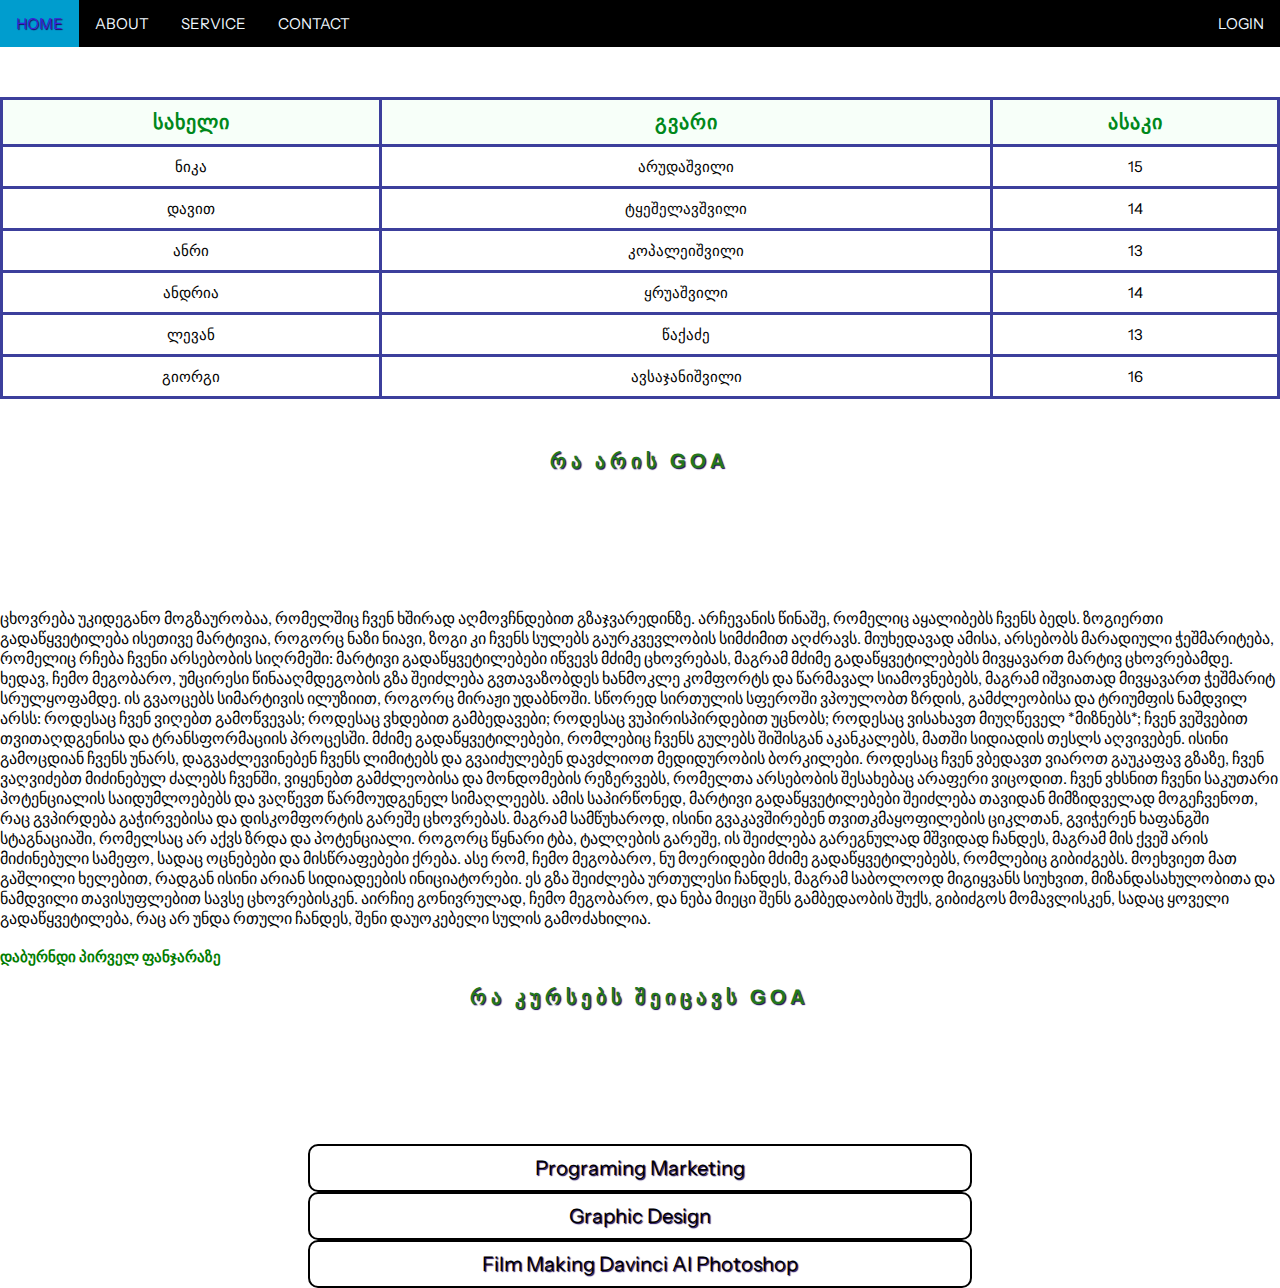
<file: index.html>
<html lang="en">
<head>
    <meta charset="UTF-8">
    <meta http-equiv="X-UA-Compatible" content="IE=edge">
    <meta name="viewport" content="width=device-width, initial-scale=1.0">
    <link rel="stylesheet" href="ANRIS.css">
    <title>NavBar</title>
</head>
<body>
    <div class="top-nav">
        <a class="active"href="">HOME</a>
        <a href="">ABOUT</a>
        <a href="">SERVICE</a>
        <a href="">CONTACT</a>
        <a class="right" href="">LOGIN</a>

    </div>
</body>
</main>
<h3><a href="ABOUT" class="About"></a></h3>
<div class="table-center">
	<table>
		<tr>
			<th>სახელი</th>
			<th>გვარი</th>
			<th>ასაკი</th>
		</tr>
		<tr>
			<td>ნიკა</td>
			<td>არუდაშვილი</td>
			<td>15</td>
		</tr>
		<tr>
			<td>დავით</td>
			<td>ტყეშელავშვილი</td>
			<td>14</td>
		</tr>
		<tr>
			<td>ანრი</td>
			<td>კოპალეიშვილი</td>
            <td>13</td>
			
		</tr>
		<tr>
			<td>ანდრია</td>
			<td>ყრუაშვილი</td>
			<td>14</td>
		</tr>
		<tr>
			<td>ლევან</td>
			<td>წაქაძე</td>
			<td>13</td>
		</tr>
		<tr>
			<td>გიორგი</td>
			<td>ავსაჯანიშვილი</td>
			<td>16</td>
		</tr>
		</table>
	</div>
</html>

<h1 class="centerera">რა არის GOA</h1>
</div>
<h1></h1>
<h1></h1>
<div class="chad">
    <h1 class="centerererr"><br><br><br></h1>
</div>

<h3 class="centerer">
</h3>ცხოვრება უკიდეგანო მოგზაურობაა, რომელშიც ჩვენ ხშირად აღმოვჩნდებით გზაჯვარედინზე. არჩევანის წინაშე, რომელიც აყალიბებს ჩვენს ბედს. ზოგიერთი გადაწყვეტილება ისეთივე მარტივია, როგორც ნაზი ნიავი, ზოგი კი ჩვენს სულებს გაურკვევლობის სიმძიმით აღძრავს. 
მიუხედავად ამისა, არსებობს მარადიული ჭეშმარიტება, რომელიც რჩება ჩვენი არსებობის სიღრმეში: მარტივი გადაწყვეტილებები იწვევს მძიმე ცხოვრებას, მაგრამ მძიმე გადაწყვეტილებებს მივყავართ მარტივ ცხოვრებამდე.
ხედავ, ჩემო მეგობარო, უმცირესი წინააღმდეგობის გზა შეიძლება გვთავაზობდეს ხანმოკლე კომფორტს და წარმავალ სიამოვნებებს, მაგრამ იშვიათად მივყავართ ჭეშმარიტ სრულყოფამდე. ის გვაოცებს სიმარტივის ილუზიით, როგორც მირაჟი უდაბნოში. 
სწორედ სირთულის სფეროში ვპოულობთ ზრდის, გამძლეობისა და ტრიუმფის ნამდვილ არსს: 
როდესაც ჩვენ ვიღებთ გამოწვევას; 
როდესაც ვხდებით გამბედავები;
როდესაც ვუპირისპირდებით უცნობს;
როდესაც ვისახავთ მიუღწეველ *მიზნებს*;
ჩვენ ვეშვებით თვითაღდგენისა და ტრანსფორმაციის პროცესში. მძიმე გადაწყვეტილებები, რომლებიც ჩვენს გულებს შიშისგან აკანკალებს, მათში სიდიადის თესლს აღვივებენ. ისინი გამოცდიან ჩვენს უნარს, დაგვაძლევინებენ ჩვენს ლიმიტებს და გვაიძულებენ დავძლიოთ მედიდურობის ბორკილები. 
როდესაც ჩვენ ვბედავთ ვიაროთ გაუკაფავ გზაზე, ჩვენ ვაღვიძებთ მიძინებულ ძალებს ჩვენში, ვიყენებთ გამძლეობისა და მონდომების რეზერვებს, რომელთა არსებობის შესახებაც არაფერი ვიცოდით. ჩვენ ვხსნით ჩვენი საკუთარი პოტენციალის საიდუმლოებებს და ვაღწევთ წარმოუდგენელ სიმაღლეებს. 
ამის საპირწონედ, მარტივი გადაწყვეტილებები შეიძლება თავიდან მიმზიდველად მოგეჩვენოთ, რაც გვპირდება გაჭირვებისა და დისკომფორტის გარეშე ცხოვრებას. მაგრამ სამწუხაროდ, ისინი გვაკავშირებენ თვითკმაყოფილების ციკლთან, გვიჭერენ ხაფანგში სტაგნაციაში, რომელსაც არ აქვს ზრდა და პოტენციალი. როგორც წყნარი ტბა, ტალღების გარეშე, ის შეიძლება გარეგნულად მშვიდად ჩანდეს, მაგრამ მის ქვეშ არის მიძინებული სამეფო, სადაც ოცნებები და მისწრაფებები ქრება. 
ასე რომ, ჩემო მეგობარო, ნუ მოერიდები მძიმე გადაწყვეტილებებს, რომლებიც გიბიძგებს. მოეხვიეთ მათ გაშლილი ხელებით, რადგან ისინი არიან სიდიადეების ინიციატორები. ეს გზა შეიძლება ურთულესი ჩანდეს, მაგრამ საბოლოოდ მიგიყვანს სიუხვით, მიზანდასახულობითა და ნამდვილი თავისუფლებით სავსე ცხოვრებისკენ. 

აირჩიე გონივრულად, ჩემო მეგობარო, და ნება მიეცი შენს გამბედაობის შუქს, გიბიძგოს მომავლისკენ, სადაც ყოველი გადაწყვეტილება, რაც არ უნდა რთული ჩანდეს, შენი დაუოკებელი სულის გამოძახილია.




</h3>

<h3><a href="index.html" class="დაბრუნდი">დაბურნდი პირველ ფანჯარაზე</a></h3>
<h1></h1>


<h1 class="center">რა კურსებს შეიცავს GOA</h1>
</div>
<h1></h1>
<h1></h1>
<div class="chad">
    <h1 class="center"><br><br><br></h1>
</div>


<center>
</h3> Programing Marketing
</center>
<center>
</h3> Graphic Design
</center>
<center>
</h3> Film Making
      Davinci
	  AI
	  Photoshop
</center>



    
</body>
</html>
</file>
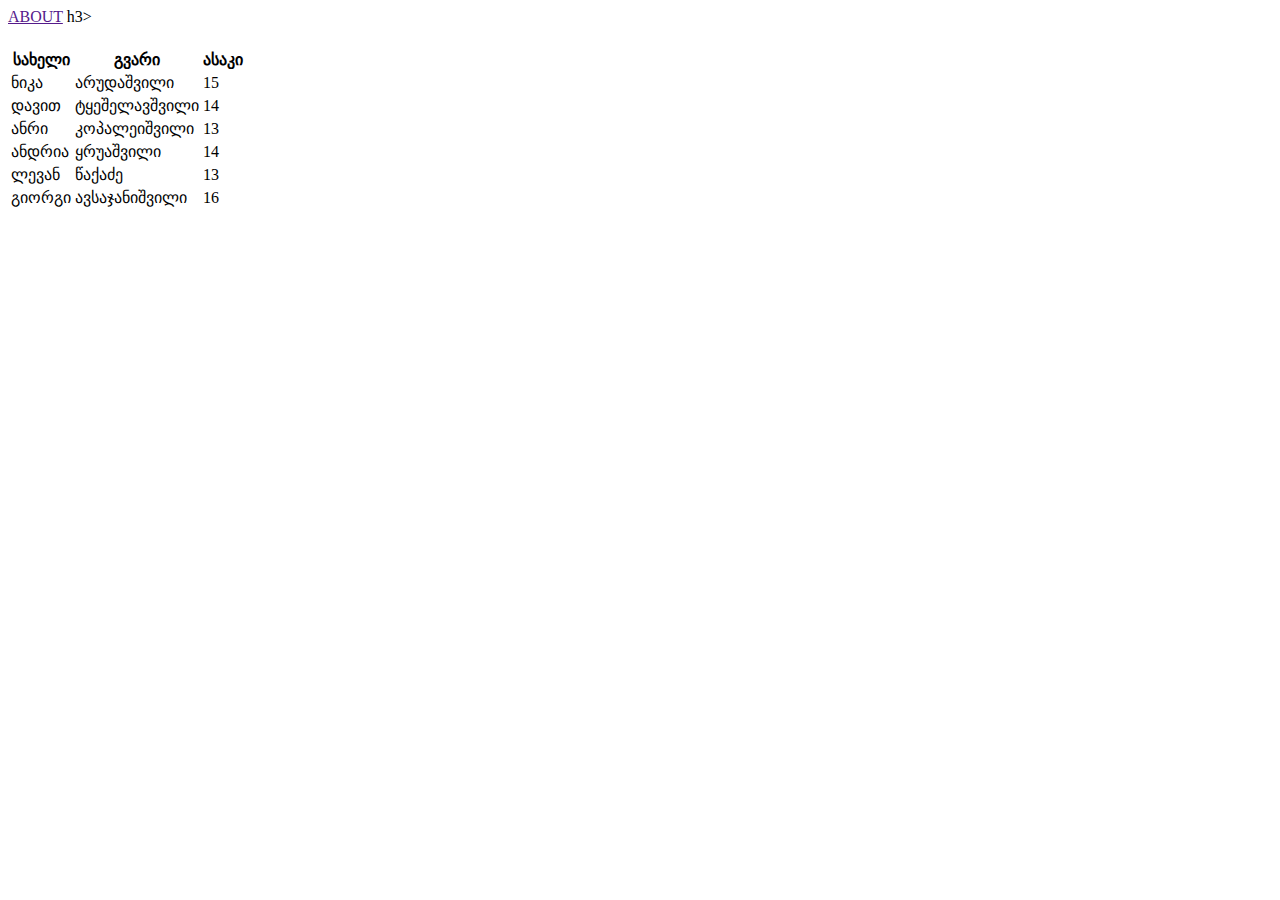
<file: 2index.html>
<!DOCTYPE html>
<html lang="en">
<head>
    <meta charset="UTF-8">
    <meta http-equiv="X-UA-Compatible" content="IE=edge">
    <meta name="viewport" content="width=device-width, initial-scale=1.0">
    <link rel="stylesheet" href="index.html">
    <title>About</title>
    <a href="">ABOUT</a>
    h3><a href="ABOUT" class="About"></a></h3>
<div class="table-center">
</head>
<body>
    <h1></h1>
</body>
<table>
    <tr>
        <th>სახელი</th>
        <th>გვარი</th>
        <th>ასაკი</th>
    </tr>
    <tr>
        <td>ნიკა</td>
        <td>არუდაშვილი</td>
        <td>15</td>
    </tr>
    <tr>
        <td>დავით</td>
        <td>ტყეშელავშვილი</td>
        <td>14</td>
    </tr>
    <tr>
        <td>ანრი</td>
        <td>კოპალეიშვილი</td>
        <td>13</td>
        
    </tr>
    <tr>
        <td>ანდრია</td>
        <td>ყრუაშვილი</td>
        <td>14</td>
    </tr>
    <tr>
        <td>ლევან</td>
        <td>წაქაძე</td>
        <td>13</td>
    </tr>
    <tr>
        <td>გიორგი</td>
        <td>ავსაჯანიშვილი</td>
        <td>16</td>
    </tr>
    </table>
</div>
</html>
<body>
</file>
<file: ANRIS.css>
@import url('https://fonts.googleapis.com/css2?family=Instrument+Sans:wght@500&display=swap');

body{
    padding: 0;
    margin: 0px;
    font-family: 'Instrument Sans', sans-serif;

}
.top-nav{
    background-color: black;
    overflow: hidden;
}

.top-nav a{
    color: aliceblue;
    display: block;
    padding: 14px 16px;
    float: left;
    text-decoration: none;
    text-align: center;
}

.active{
    background-color: #009dce;
}

.top-nav a:hover:not(.active){
    background-color: #34493d;
}

.right{
    float: right !important;
}


body{
    background: url('code.jpg')
    background-size: cover;
}
main {
    max-width: 300px;
    margin: 0 auto;
    padding: 60px;
  }
  
  h1 {
    text-align: center}
    
    table {
      border-collapse: collapse;
      width: 1300px;
    }
    td, th {
      border:3px solid rgb(60, 63, 156);
      text-align: center;
      padding: 10px;
    }
    th { 
      background-color: rgb(247, 255, 249)
    }
    tr:nth-child(2) {
      background-color: rgb(255, 255, 255)
    }
    tr:nth-child(3) {
      background-color: rgb(255, 255, 255)
    }
    tr:nth-child(4) {
      background-color: rgb(255, 255, 255);
    }
    .table-center {
      display: flex;
      justify-content: center;
    }
div {
  margin-bottom: 50px;
}




 .links {
  text-decoration: center;
  color:rgb(190, 133, 7);
 }
 td:hover, th:hover{
  font-weight: bold;
  color: white;
  background-color: rgb(31, 3, 116);
  opacity: 1;
  
}
.:hover{
background-image: url('https://media.discordapp.net/attachments/1076577847839305829/1099405974613262432/image.png');
background-size: cover;
background-repeat: no-repeat;
background-position: center;
color: rgba(255, 255, 255, 0);
transition: 1s;
}
.:hover{
background-image: url('https://media.discordapp.net/attachments/1076577847839305829/1091737764145414175/wwqe.PNG?width=850&height=480');
background-size: cover;
background-repeat: no-repeat;
background-position: center;
color: rgba(255, 255, 255, 0);
transition: 1s;
}
.:hover{
  background-image: url('https://media.discordapp.net/attachments/1085615029891649627/1106988755493064894/image.png');
background-size: cover;
background-repeat: no-repeat;
background-position: center;
color: rgba(255, 255, 255, 0);
transition: 1s;
}
.:hover{
  background-image: url('https://media.discordapp.net/attachments/852236526704001034/1107280145418563675/image.png');
background-size: cover;
background-repeat: no-repeat;
background-position: top, center;
color: rgba(255, 255, 255, 0);
transition: 1s;
}
.:hover{
  background-image: url('programing.jpg');
background-size: cover;
background-repeat: no-repeat;
background-position:  center;
color: rgba(255, 255, 255, 0);
transition: 1s;
}
a:hover{
  color: rgb(60, 32, 218);
  text-shadow: 1px 1px 1px rgb(25, 5, 87);
  text-decoration: none;
}
.waltuh:hover{
  background-image: url(code.jpg);
  background-size: cover;
background-repeat: no-repeat;
background-position:  center;
color: rgba(255, 255, 255, 0);
transition: 1s;
}
th{
  padding-left: 5px;
  padding-right: 5px;
}
.tricat:hover{
  background-image:
   url(programing.jpg);
   background-size: cover;
background-repeat: no-repeat;
background-position: top, center;
color: rgba(255, 255, 255, 0);
transition: 1s;
}
h1{
  letter-spacing: 5px;
}
th{
  letter-spacing: 1px;
}
a{
  text-decoration: none;
  color: rgb(2, 124, 0);
  font-size: 15px;
  transition: .9s;

}
th{
  text-decoration: none;
  color: rgb(0, 136, 27);
  font-size: 20px;
  transition: .9s;
}
td{
  text-decoration: none;
  color: black;
  font-size: 15px;
  transition: .9s;
}
h1{
  text-decoration: none;
  color: black;
  font-size: 25px;
  transition: .9s
  
}
h1{
  text-decoration: none;
  color: black;
  font-size: 25px;
  transition: .9s
}
center{
    display: block;
    margin-left: auto;
    margin-right: auto;
    width: 50%;
    font-size: 25px;
}
center{
    text-decoration: none;
    color: rgb(0, 0, 0);
    font-size: 20px;
    transition: .9s;
    border: 2px solid rgb(0, 0, 0);
    padding: 10px;
    border-radius: 10px;
    text-decoration: none;
    color: black;
    font-size: 20px;
    transition: .9s;
    color: rgb(0, 0, 0);
    text-shadow: 1px 1px 1px rgb(25, 5, 87);
    text-decoration: none; 
}
h1{
  
    font-size: 20px;
    transition: .9s;
    color: rgb(36, 119, 27);
    text-shadow: 1px 1px 1px rgb(25, 5, 87);
    text-decoration: none;

}
body{
  background: url('')
}
</file>
